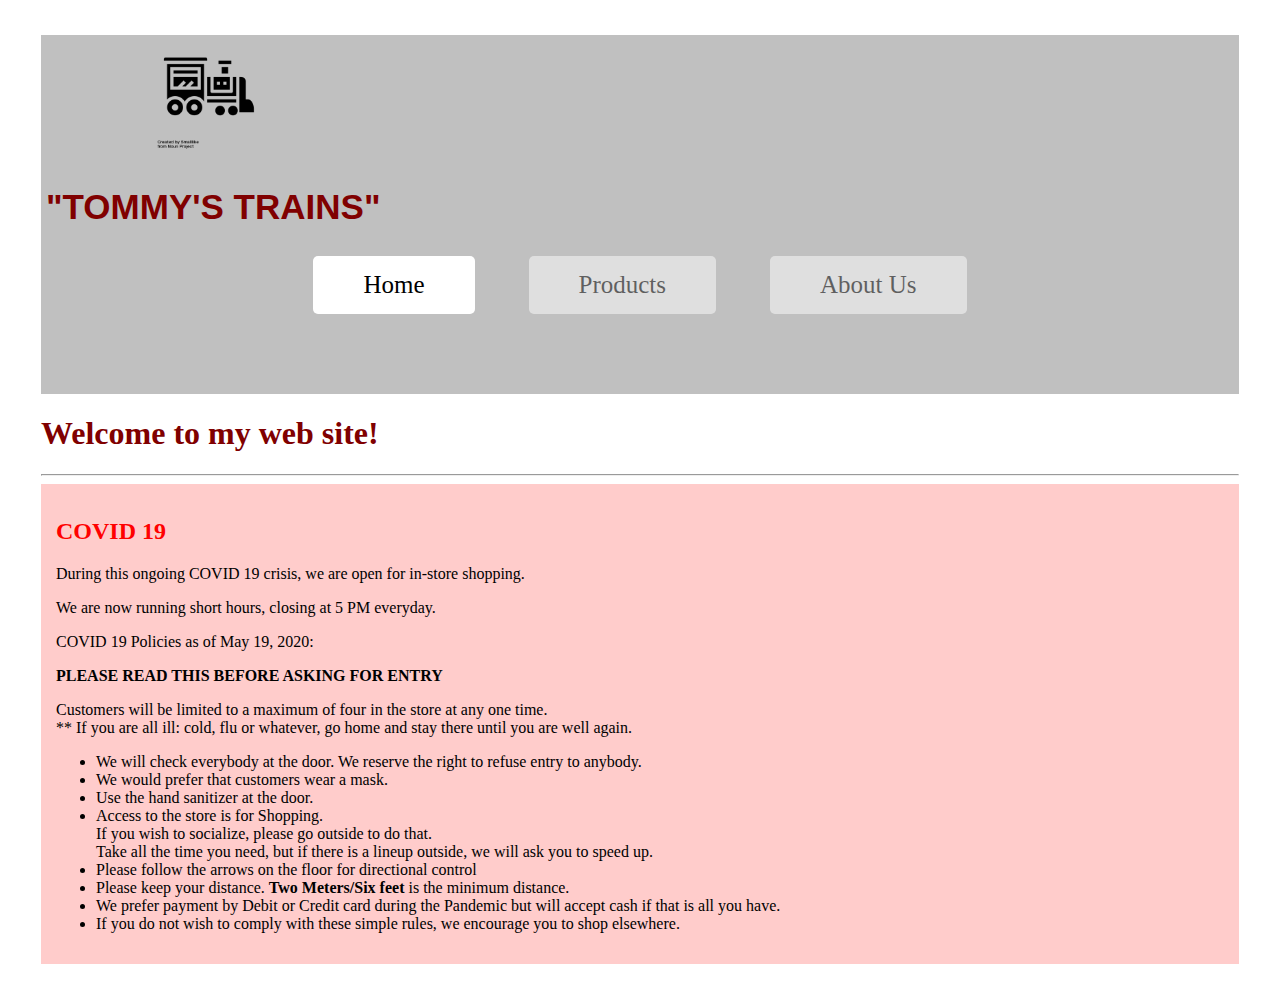
<file: Capstone/index.html>
<!DOCTYPE html>
<html lang="en">
     <head>
          <meta charset="utf-8">
          <title>Tommy's Trains | Home </title>

          <!-- External CSS Stylesheet -->
	  <link rel="stylesheet" href="css/style.css">

          <!-- Mobile Meta -->
          <meta name="viewport" content="width=device-width, initial-scale=1.0">

          <!-- Favicon -->
          <link rel="shortcut icon" href="images/trainfavicon.png">
     </head>

     <body>
          <header>

          <img src="images/trainicon.png" class="trainlogo" alt="train logo">
          <h1 class = "logo">"Tommy's Trains"</h1>

               <nav>
                    <a href="index.html" class = "active">Home</a>
                    <a href="products.html">Products</a>
                    <a href="aboutus.html">About Us</a> 
               </nav>
          </header>
               <h1>Welcome to my web site!</h1>
               <hr>

          <section class = "covid">
               <h2>COVID 19</h2>
               <p>During this ongoing COVID 19 crisis, we are open for in-store shopping.</p>
               <p>We are now running short hours, closing at 5 PM everyday.<br>
               <p>COVID 19 Policies as of May 19, 2020:<br>
               <p><b>PLEASE READ THIS BEFORE ASKING FOR ENTRY</b></p>
               <p>Customers will be limited to a maximum of four in the store at any one time.<br>
               ** If you are all ill: cold, flu or whatever, go home and stay there until you are well again.</p>
               <ul>
                    <li>We will check everybody at the door. We reserve the right to refuse entry to anybody.</li>
                    <li>We would prefer that customers wear a mask.</li>
                    <li>Use the hand sanitizer at the door.</li>
                    <li>Access to the store is for Shopping.<br>
                    If you wish to socialize, please go outside to do that.<br>
                    Take all the time you need, but if there is a lineup outside, we will ask you to speed up.</li>
                    <li>Please follow the arrows on the floor for directional control</li>
                    <li>Please keep your distance. <b>Two Meters/Six feet</b> is the minimum distance.</li>
                    <li>We prefer payment by Debit or Credit card during the Pandemic but will accept cash if that is all you have.</li>
                    <li>If you do not wish to comply with these simple rules, we encourage you to shop elsewhere.</li>
               </ul>
          </section>
     </body>
</html>
</file>
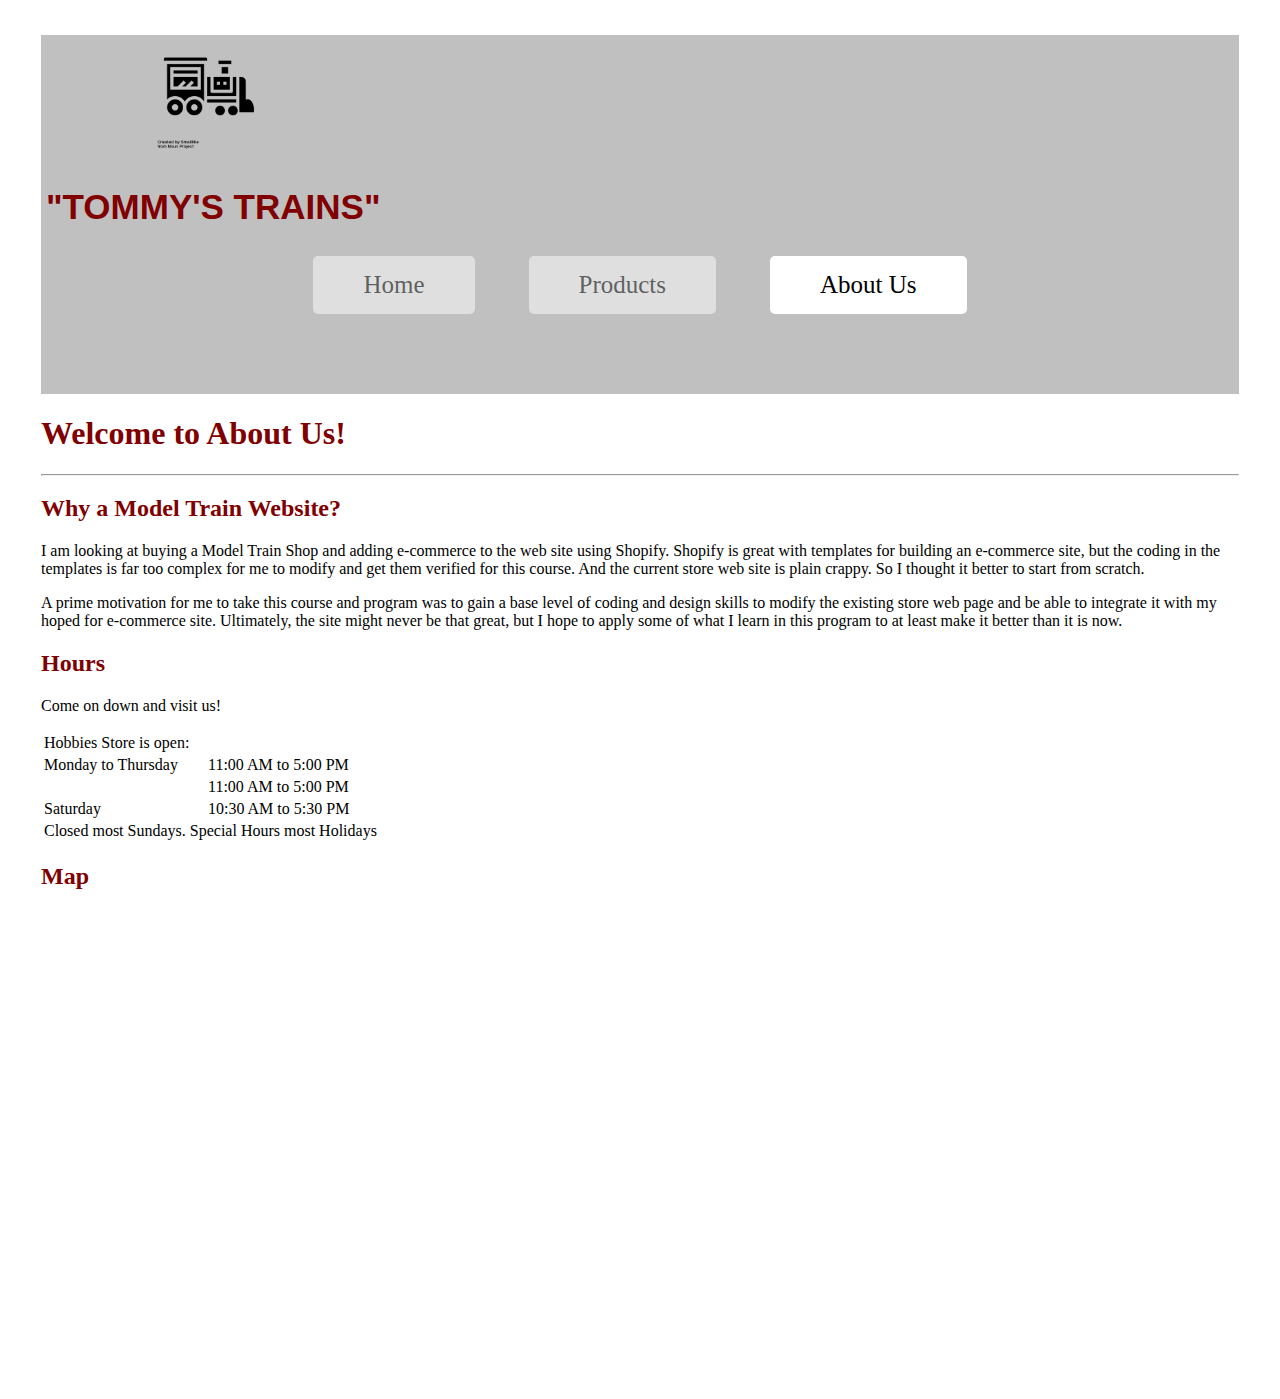
<file: Capstone/aboutus.html>
<!DOCTYPE html>
<html lang="en">
     <head>
          <meta charset="utf-8">
          <title>Tommy's Trains | About Us </title>

          <!-- External CSS Stylesheet -->
	  <link rel="stylesheet" href="css/style.css">

          <!-- Mobile Meta -->
          <meta name="viewport" content="width=device-width, initial-scale=1.0">

          <!-- Favicon -->
          <link rel="shortcut icon" href="images/trainfavicon.png">
     </head>

     <body>
          <header>

          <img src="images/trainicon.png" class="trainlogo" alt="train logo">
          <h1 class = "logo">"Tommy's Trains"</h1>

               <nav>
                    <a href="index.html">Home</a>
                    <a href="products.html">Products</a>
                    <a href="aboutus.html" class = "active">About Us</a> 
               </nav>
          </header>
               <h1>Welcome to About Us!</h1>
               <hr>

          <section>
               <h2>Why a Model Train Website?</h2>
               <p>I am looking at buying a Model Train Shop and adding e-commerce to the web site using Shopify.
               Shopify is great with templates for building an e-commerce site, but the coding in the templates
               is far too complex for me to modify and get them verified for this course.  And the current store 
               web site is plain crappy.  So I thought it better to start from scratch.</p>

               <p>A prime motivation for me to take this course and program was to gain a base level of coding and design
                skills to modify the existing store web page and be able to integrate it with my hoped for e-commerce
                site.  Ultimately, the site might never be that great, but I hope to apply some of what I learn in this 
                program to at least make it better than it is now.</p>
          </section>

          <section>
               <h2>Hours</h2>
               <p>Come on down and visit us!</p>

               <table>
                    <tbody>

                         <tr>
                              <td colspan="2">Hobbies Store is open:</td>
                         </tr>
                         <tr>
                              <td>Monday to Thursday</td>
                              <td>11:00 AM to 5:00 PM</td>
                         </tr>
                         <tr>
                              <td></td>
                              <td>11:00 AM to 5:00 PM</td>
                         </tr>
                         <tr>
                              <td>Saturday</td>
                              <td>10:30 AM to 5:30 PM</td>
                         </tr>
                         <tr>
                              <td colspan="2">Closed most Sundays. Special Hours most Holidays</td>
                         </tr>
 
                   </tbody>

               </table>

          </section>

          <section>
               <h2>Map</h2>
               <iframe src="https://www.google.com/maps/embed?pb=!1m18!1m12!1m3!1d2602.4921496891984!2d-123.11717848431046!3d49.286019579331814!2m3!1f0!2f0!3f0!3m2!1i1024!2i768!4f13.1!3m3!1m2!1s0x548671826253639d%3A0xa948d394b8dbbc23!2s800%20W%20Hastings%20St%2C%20Vancouver%2C%20BC%20V6C%202X6!5e0!3m2!1sen!2sca!4v1601143672050!5m2!1sen!2sca" allowfullscreen="" aria-hidden="false" tabindex="0"></iframe>
          </section>

     </body>
</html>
</file>
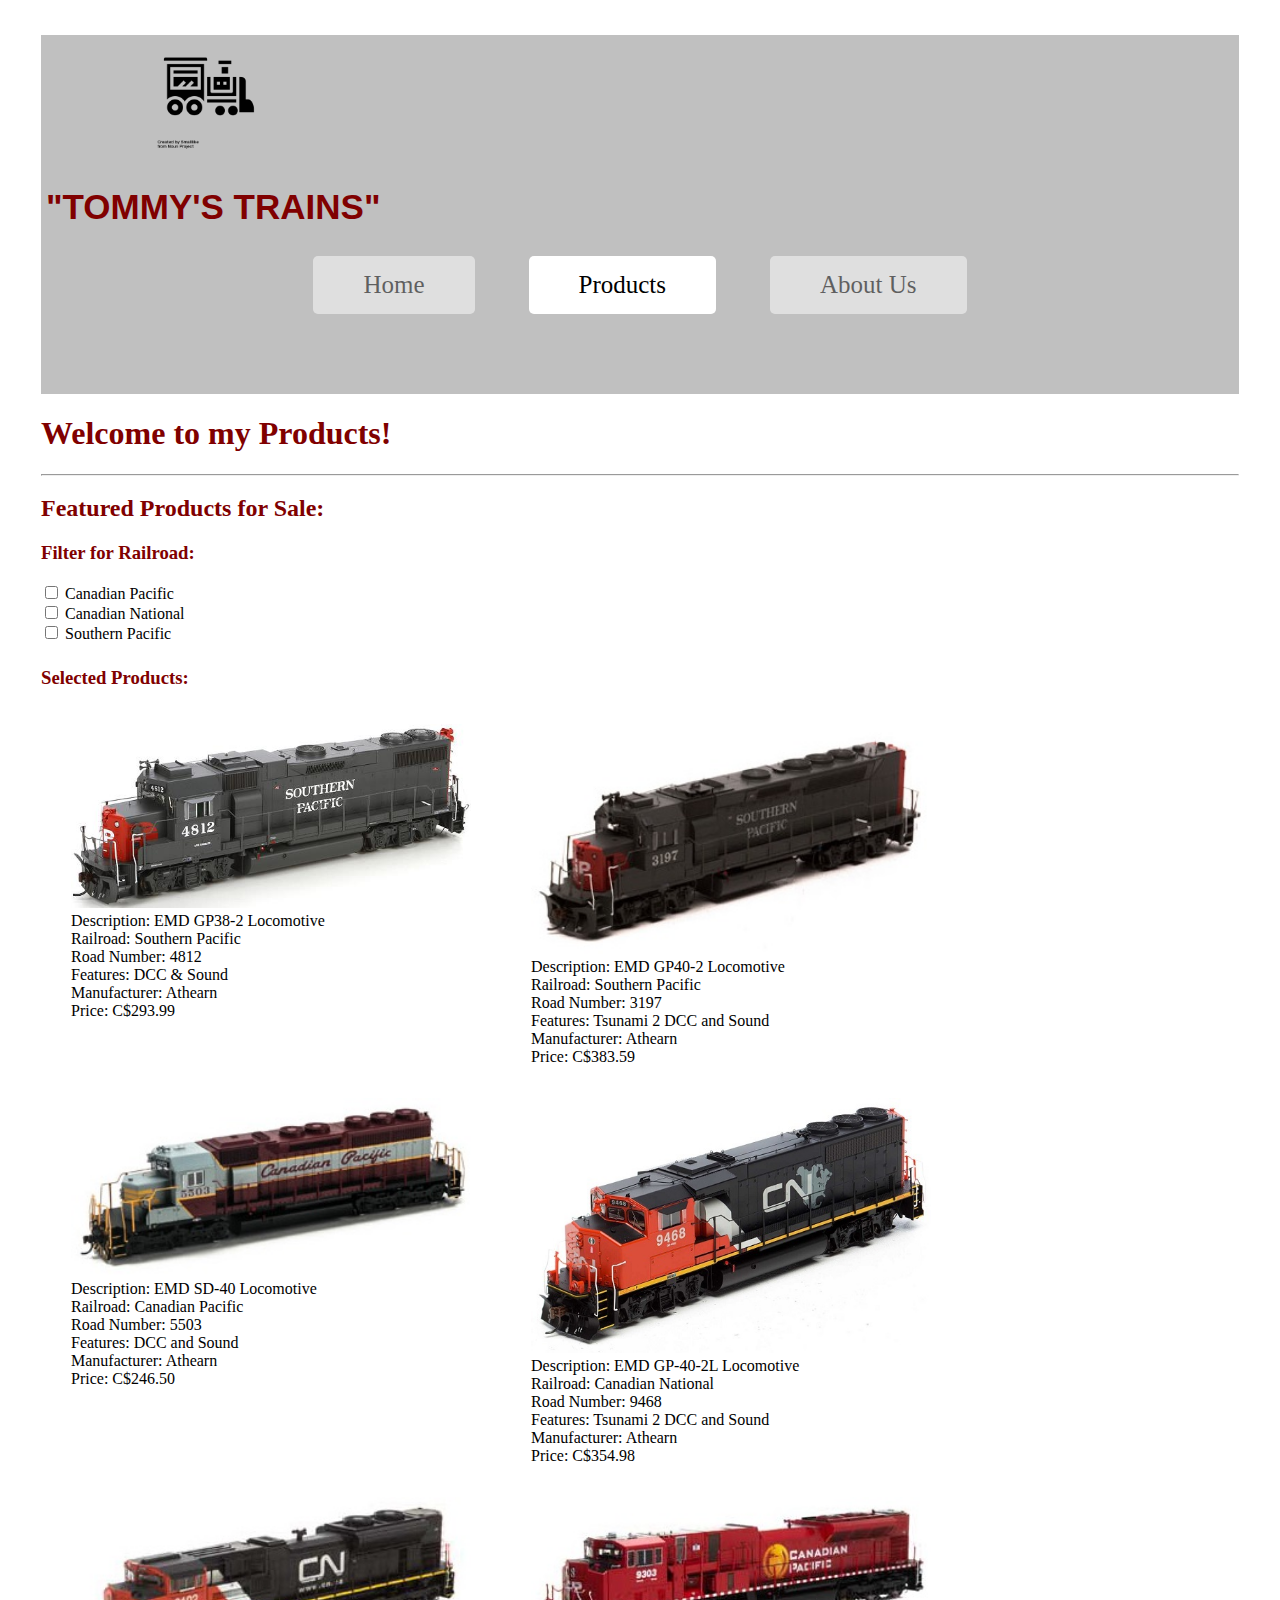
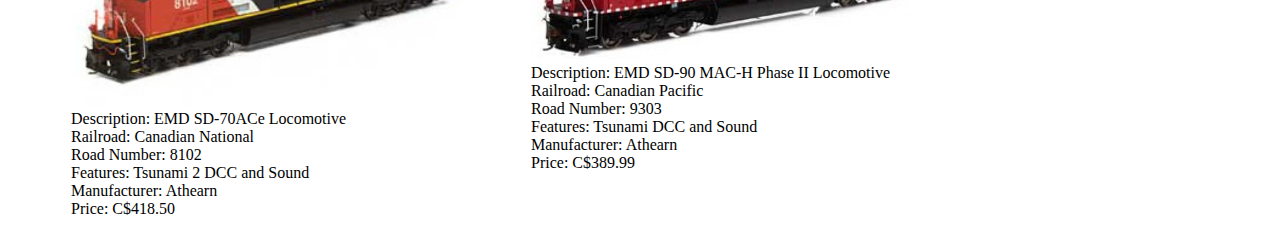
<file: Capstone/products.html>
<!DOCTYPE html>
<html lang="en">
     <head>
          <meta charset="utf-8">
          <title>Tommy's Trains | Products </title>

          <!-- External CSS Stylesheet -->
	  <link rel="stylesheet" href="css/style.css">

          <!-- External JavaScript -->
          <script src="js/javascript.js"></script>

          <!-- Mobile Meta -->
          <meta name="viewport" content="width=device-width, initial-scale=1.0">

          <!-- Favicon -->
          <link rel="shortcut icon" href="images/trainfavicon.png">
     </head>

     <body>
          <header>

          <img src="images/trainicon.png" class="trainlogo" alt="train logo">
          <h1 class = "logo">"Tommy's Trains"</h1>

               <nav>
                    <a href="index.html">Home</a>
                    <a href="products.html" class = "active">Products</a>
                    <a href="aboutus.html">About Us</a> 
               </nav>
          </header>
               <h1>Welcome to my Products!</h1>
               <hr>
               <h2>Featured Products for Sale:</h2>

          <aside class = "filter">
               <h3>Filter for Railroad:</h3>
               <form>
                    <input type="checkbox" id="rr1" name="rr1" onchange= "filterFunction()">
                    <label for="rr1"> Canadian Pacific</label><br>

                    <input type="checkbox" id="rr2" name="rr2" onchange= "filterFunction()">
                    <label for="rr2"> Canadian National</label><br>

                    <input type="checkbox" id="rr3" name="rr3" onchange= "filterFunction()">
                    <label for="rr3"> Southern Pacific</label><br>
               </form>
          </aside>

          <section class="productList">
               <h3>Selected Products:</h3>
               <p class = "sp">
                    <img src="images/southernpacificgp382.jpg" alt="Southern Pacific GP-38-2"><br>
                    Description: EMD GP38-2 Locomotive<br>
                    Railroad: Southern Pacific<br>
                    Road Number: 4812<br>
                    Features: DCC & Sound<br>
                    Manufacturer: Athearn<br>
                    Price: C$293.99
               </p>

               <p class = "sp">
                    <img src="images/southernpacificgp402.jpg" alt="Southern Pacific GP-40-2"><br>
                    Description: EMD GP40-2 Locomotive<br>
                    Railroad: Southern Pacific<br>
                    Road Number: 3197<br>
                    Features: Tsunami 2 DCC and Sound<br>
                    Manufacturer: Athearn<br>
                    Price: C$383.59
               </p>

               <p class = "cp">
                    <img src="images/canadianpacificsd40.jpg" alt="Canadian Pacific SD-40"><br>
                    Description: EMD SD-40 Locomotive<br>
                    Railroad: Canadian Pacific<br>
                    Road Number: 5503<br>
                    Features: DCC and Sound<br>
                    Manufacturer: Athearn<br>
                    Price: C$246.50
               </p>

               <p class = "cn">
                    <img src="images/canadiannationalgp402.jpg" alt="Canadian National GP-40-2L"><br>
                    Description: EMD GP-40-2L Locomotive<br>
                    Railroad: Canadian National<br>
                    Road Number: 9468<br>
                    Features: Tsunami 2 DCC and Sound<br>
                    Manufacturer: Athearn<br>
                    Price: C$354.98
               </p>

               <p class = "cn">
                    <img src="images/canadiannationalsd70ace.jpg" alt="Canadian National SD-70ACe"><br>
                    Description: EMD SD-70ACe Locomotive<br>
                    Railroad: Canadian National<br>
                    Road Number: 8102<br>
                    Features: Tsunami 2 DCC and Sound<br>
                    Manufacturer: Athearn<br>
                    Price: C$418.50
               </p>

               <p class = "cp">
                    <img src="images/canadianpacificsd90machii.jpg" alt="Canadian Pacific SD-90 MAC-H Phase II"><br>
                    Description: EMD SD-90 MAC-H Phase II Locomotive<br>
                    Railroad: Canadian Pacific<br>
                    Road Number: 9303<br>
                    Features: Tsunami DCC and Sound<br>
                    Manufacturer: Athearn<br>
                    Price: C$389.99
               </p>

          </section>
     </body>
</html>
</file>
<file: Capstone/css/style.css>
header {
	background-color: #C0C0C0;
}

.logo {
  font-family: algerian, arial, helvetica;
  color: #800000;
  text-align: left;
  font-size: 35px;
  text-transform: uppercase;
  padding: 5px;
}

h1, h2, h3 {
  color: #800000;
  text-align: left;  
}

.covid h2 {
  color: #ff0000;
}

section.covid {
  background-color: #ffcccb;
  padding: 15px;
}

hr {
  height: 1px;
  background-color: #ff0000;
}

.trainlogo {
  width: 10%;
  transform: translate(90%, 0px);
  transition: transform 2s;
}

a {
  color: #ffff00;
  background-color: #00ffff;
}

img {
  display: inline-block;
}


/* End of week #1 assignment */

/* Start of week #2 assignment */


body {
  padding: 10px 16px;
  margin: 25px;
}

nav {
  text-align: center;
}

nav a {
  color: #000000;
  background-color: #ffffff;
  padding: 15px 50px;
  margin: 0px 25px 30px 25px;
  font-size: 25px;
  text-decoration: none;
  border-radius: 5px;
  opacity: 0.5;
  display: inline-block;
}

nav a:hover {
  opacity: 0.8;
}

nav a:focus {
  opacity: 0.8;
}

.active {
  opacity: 1.0;
}

aside {
  margin: 0% 0% 2% 0%;
}

.left {
  text-align: center;
  width: 20%;
  background-color: #808000;  
  float: left;
}

.right {
  font-size: 23px;
  background-color: #ffffff;   
  width: 70%;  
  padding: 15px;
  float: left;
}

.right h2 {
  color: #000000;
}

iframe {
  frameborder: 0px;
  border: 0px; 

  height: 450px;
  width: 95%;
  max-width: 600px;
}

.productList img {
  width: 400px;
}

.productList p {
  padding: 0px 30px;
  float: left;
}

/* For Responsive Design */
@media screen and (min-width: 520px) {
  hr {
    height: 0px;
    background-color: #000000;
  }
  nav a { 
  margin: 0px 25px 80px 25px;
  }
}
</file>
